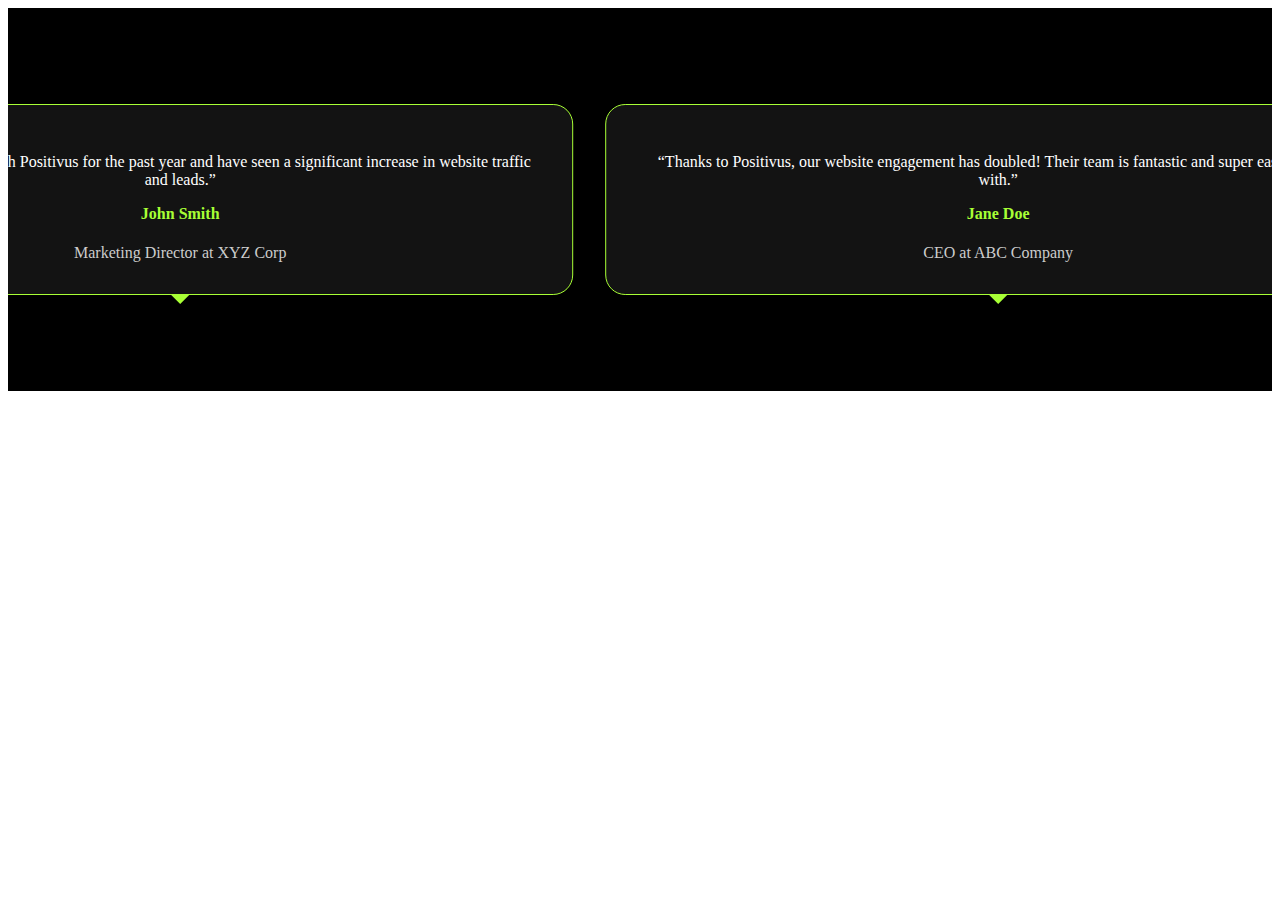
<file: providus-free/main.html>
<!DOCTYPE html>
<html lang="en">
<head>
    <meta charset="UTF-8">
    <title>Quick: Carosel</title>
</head>
<body>
<section class="testimonial-carousel">
    <div class="carousel-track">
        <!-- Slide 1 -->
        <div class="testimonial-slide">
            <div class="testimonial-bubble">
                <p>“We have been working with Positivus for the past year and have seen a significant increase in website traffic and leads.”</p>
            </div>
            <div class="testimonial-author">
                <h4>John Smith</h4>
                <p>Marketing Director at XYZ Corp</p>
            </div>
        </div>

        <!-- Slide 2 -->
        <div class="testimonial-slide">
            <div class="testimonial-bubble">
                <p>“Thanks to Positivus, our website engagement has doubled! Their team is fantastic and super easy to work with.”</p>
            </div>
            <div class="testimonial-author">
                <h4>Jane Doe</h4>
                <p>CEO at ABC Company</p>
            </div>
        </div>

        <!-- Slide 3 -->
        <div class="testimonial-slide">
            <div class="testimonial-bubble">
                <p>“Positivus has been instrumental in boosting our online presence. Couldn't ask for a better partner.”</p>
            </div>
            <div class="testimonial-author">
                <h4>Mike Johnson</h4>
                <p>Founder at 123 Ventures</p>
            </div>
        </div>
    </div>
</section>

<style>
    /* Outer container */
    .testimonial-carousel {
        overflow: hidden;
        padding: 4rem 0;
        background: black;
    }

    /* Track (movable) */
    .carousel-track {
        display: flex;
        gap: 2rem;
        padding: 2rem;
        transform: translateX(-20%); /* Start slightly left so 1st and 3rd are partially visible */
    }

    /* Each slide */
    .testimonial-slide {
        flex: 0 0 60%; /* Show 60% of the width to allow peeking slides */
        background-color: #131313;
        border: 1px solid #A8FF35;
        border-radius: 20px;
        padding: 2rem;
        text-align: center;
        position: relative;
        color: white;
    }

    /* Bubble pointer */
    .testimonial-bubble::after {
        content: "";
        position: absolute;
        bottom: -20px;
        left: 50%;
        transform: translateX(-50%);
        border-width: 10px;
        border-style: solid;
        border-color: #A8FF35 transparent transparent transparent;
    }

    /* Author section */
    .testimonial-author h4 {
        color: #A8FF35;
        margin-top: 1rem;
    }
    .testimonial-author p {
        color: #cccccc;
        margin: 0;
    }
</style>

</body>
</html>
</file>
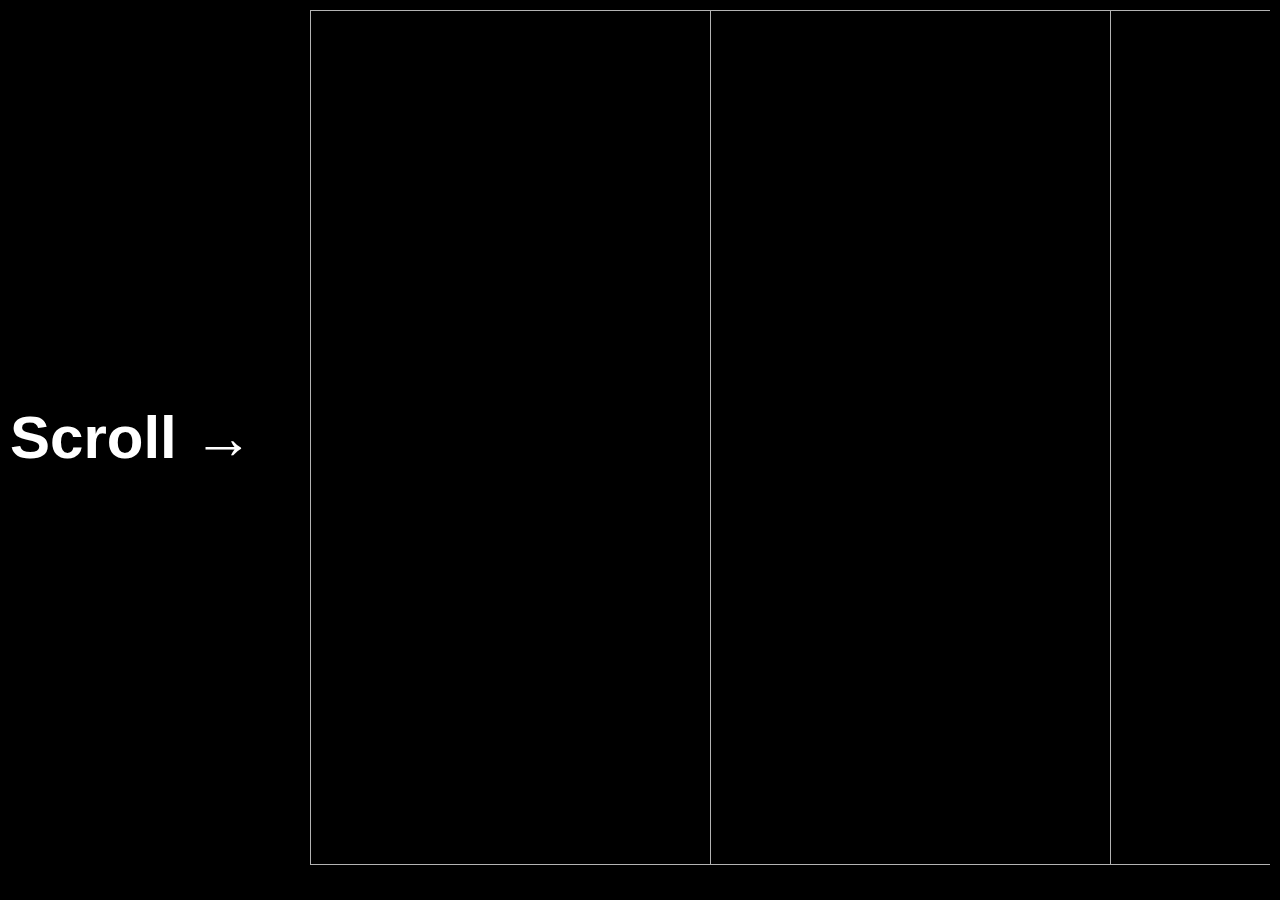
<file: bicass_landing_page/quick/quick.html>
<!doctype html>
<html lang="en">
<head>
  <meta charset="UTF-8">
  <meta name="viewport" content="width=device-width, initial-scale=1">
  <link rel="stylesheet" href="quick.css">
  <title>Document</title>
</head>
<body>
<div class="container">
  <div class="no-support">
    <p>Heads up: It doesn't look like your browser supports <code>backdrop-filter</code>! Check <a href="https://caniuse.com/#feat=css-backdrop-filter">Can I use</a> for current browser support. Maybe try opening this CodePen in a different browser that supports <code>backdrop-filter</code>?</p>
  </div>
  <div class="boxes">
    <p>Scroll → </p>
    <div class="box none">
      <h1>backdrop-filter: none</h1>
    </div>
    <div class="box grayscale">
      <h1>backdrop-filter: grayscale(1)</h1>
    </div>
    <div class="box brightness">
      <h1>backdrop-filter: brightness(1.5)</h1>
    </div>
    <div class="box blur">
      <h1>backdrop-filter: blur(5px)</h1>
    </div>
    <div class="box contrast">
      <h1>backdrop-filter: contrast(.8)</h1>
    </div>
    <div class="box invert">
      <h1>backdrop-filter: invert(.7)</h1>
    </div>
    <div class="box opacity">
      <h1>backdrop-filter: opacity(.4)</h1>
    </div>
    <div class="box sepia">
      <h1>backdrop-filter: sepia(.4)</h1>
    </div>
    <div class="box saturate">
      <h1>backdrop-filter: saturate(1.8)</h1>
    </div>
    <div class="box hue-rotate">
      <h1>backdrop-filter: hue-rotate(120deg)</h1>
    </div>
  </div>
</div>
</body>
</html>
</file>
<file: bicass_landing_page/quick/quick.css>
.no-support {
  text-align: center;
  padding: 10px;
  width: 300px;
  position: absolute;
  z-index: 100;
  top: 5px;
  left: 5px;
  background: #ee6620;
  color: #fff;
  font-size: 12px;
}


/*if it supports backdrop filter then div.no-support isn't displayed*/
@supports (backdrop-filter: opacity(1.0)) {
  .no-support {
    display: none;
  }
}

* {
  box-sizing: border-box;
}

html,
body {
  width: 100%;
  margin: 0;
}

body {
  background-color: black;
  display: flex;
  justify-content: center;
  font-family: -apple-system, BlinkMacSystemFont, "Segoe UI", Roboto, Helvetica, Arial, sans-serif, "Apple Color Emoji", "Segoe UI Emoji", "Segoe UI Symbol";
}

.container {
  background-image: url('https://s3-us-west-2.amazonaws.com/s.cdpn.io/14179/0236.jpg');
  background-size: cover;
  height: 100vh;
  padding: 10px;
  width: 100%;
  position: relative;
}

.container iframe {
  position: absolute;
  top: 0;
  right: 0;
  left: 0;
  bottom: 0;
  width: 100%;
  height: 100%;
  object-fit: cover;
}

.boxes {
  display: flex;
  margin-right: 10px;
  overflow: scroll;
  min-height: 90vh;
  width: 100%;
  align-items: center;
}

.boxes p {
  display: block;
  font-weight: 600;
  min-width: 200px;
  color: white;
  font-size: 40px;
}

@media (min-width: 767px) {
  .boxes p {
    font-size: 60px;
    min-width: 300px;
  }
}

.box {
  border: 1px solid rgba(255, 255, 255, 0.7);
  min-width: 400px;
  min-height: 95vh;
  line-height: 1;
  padding: 15px 15px;
  transition: all 0.3s ease;
}

.box:nth-child(1n + 1) {
  border-right: none;
}

.box h1 {
  font-weight: 400;
  font-size: 18px;
}

.none {
  backdrop-filter: none;
}

.grayscale {
  backdrop-filter: grayscale(1);
}

.brightness {
  backdrop-filter: brightness(1.5);
}

.blur {
  backdrop-filter: blur(5px);
}

.contrast {
  backdrop-filter: contrast(0.8);
}

.drop-shadow {
  backdrop-filter: drop-shadow(4px 4px 10px blue);
}

.invert {
  backdrop-filter: invert(0.7);
}

.opacity {
  backdrop-filter: opacity(0.4);
}

.sepia {
  backdrop-filter: sepia(0.4);
}

.saturate {
  backdrop-filter: saturate(1.8);
}

.hue-rotate {
  backdrop-filter: hue-rotate(120deg);
}
</file>
